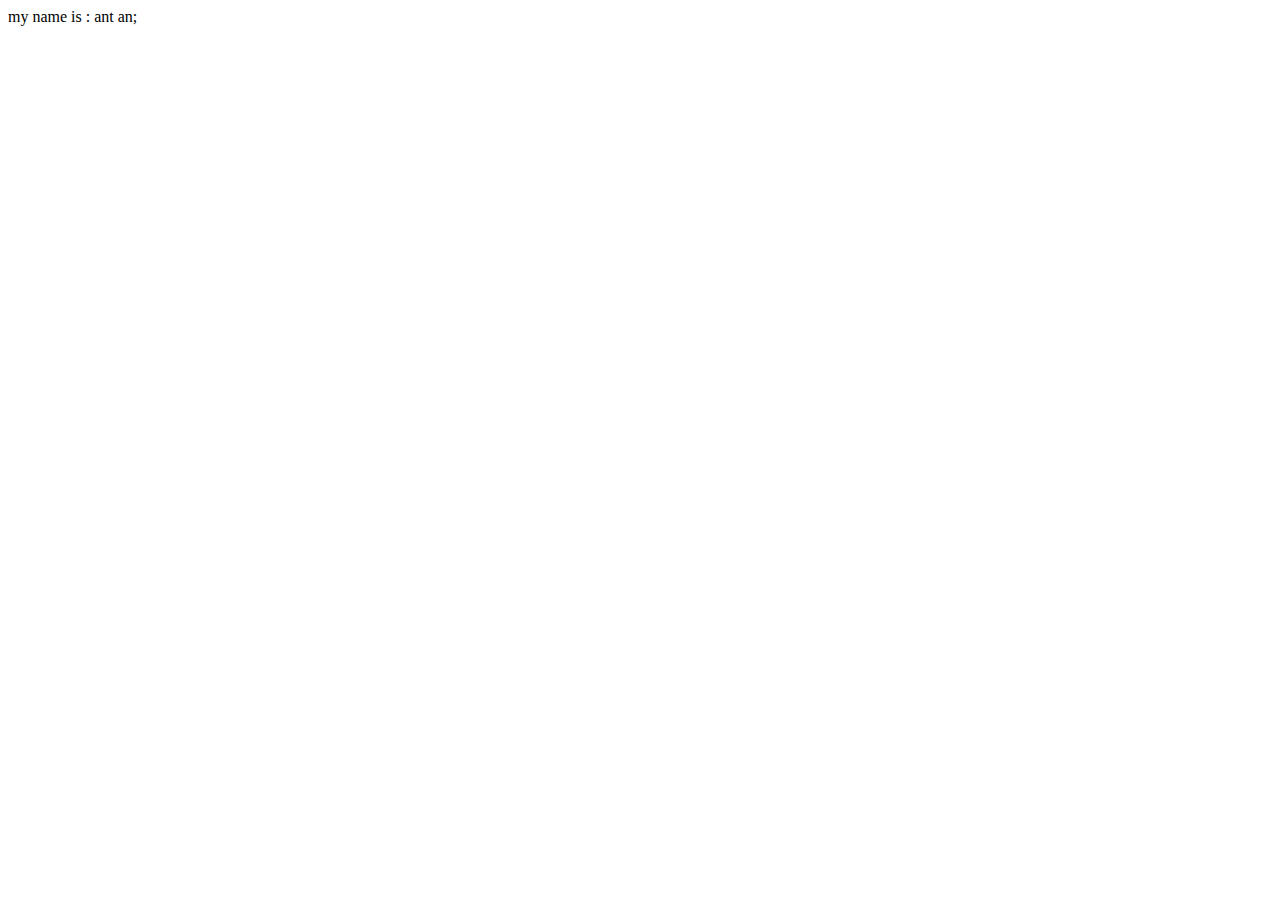
<file: public/templTest.html>
<html>
<body>

<div id='container'>

</div>
<script type="text/html" id="item_tmpl">
<div>
  my name is : <%=name%>;
</div>
</script>
<script language='javascript'>
//Simple JavaScript Templating
//John Resig - http://ejohn.org/ - MIT Licensed
(function(){
var cache = {};

this.tmpl = function tmpl(str, data){
 // Figure out if we're getting a template, or if we need to
 // load the template - and be sure to cache the result.
 var fn = !/\W/.test(str) ?  
   cache[str] = cache[str] ||
     tmpl(document.getElementById(str).innerHTML) :
  
   // Generate a reusable function that will serve as a template
   // generator (and which will be cached).
   new Function("obj",
     "var p=[],print=function(){p.push.apply(p,arguments);};" +
    
     // Introduce the data as local variables using with(){}
     "with(obj){p.push('" +
    
     // Convert the template into pure JavaScript
     str
       .replace(/[\r\t\n]/g, " ")
       .split("<%").join("\t")
       .replace(/((^|%>)[^\t]*)'/g, "$1\r")
       .replace(/\t=(.*?)%>/g, "',$1,'")
       .split("\t").join("');")
       .split("%>").join("p.push('")
       .split("\r").join("\\'")
   + "');}return p.join('');"
   );

 // Provide some basic currying to the user
 return data ? fn( data ) : fn;
};
})();


	var ct = document.getElementById('container');
	ct.innerHTML = tmpl("item_tmpl",{name: 'ant an'});

</script>
</body>

</html>
</file>
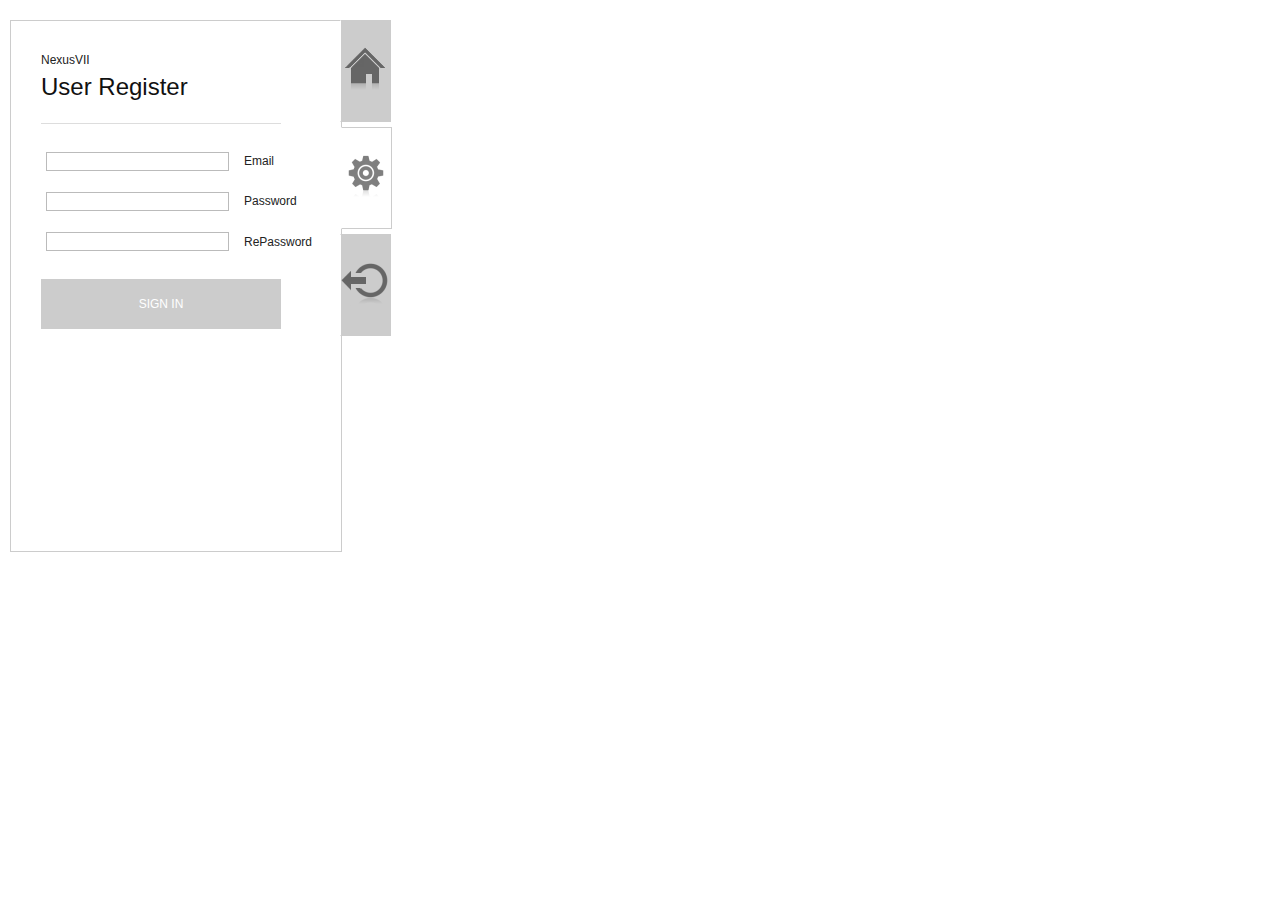
<file: public/app_html_sample/tripApp.html>
<!DOCTYPE html PUBLIC "-//W3C//DTD XHTML 1.0 Transitional//EN" "http://www.w3.org/TR/xhtml1/DTD/xhtml1-transitional.dtd">
<html xmlns="http://www.w3.org/1999/xhtml">
<head>
<meta http-equiv="Content-Type" content="text/html; charset=UTF-8" />
<title>Untitled Document</title>
<link type='text/css'  rel='stylesheet' href='style.css' />
<link type="text/css" rel='stylesheet' href='comp.css' />

</head>

<body>

<div id='reg'>
	<div class='icon_handle reg '><a ><img src="img/HOME.png" width="48" height="48" alt="home" /></a></div>
    <div class='icon_handle login  handle_active' ><a ><img src="img/SETTINGS.A.png" width="48" height="48" alt="home" /></a></div>
    <div class='icon_handle forget'><a ><img src="img/SHARE.png" width="48" height="48" alt="home" /></a></div>
     <div class='reg_content'>
        <cufontext>NexusVII</cufontext>
     	<h2>User Register</h2>
        <hr class='form_splitter' />
        <table class='reg_table' >
        	<tr>
                <td class='reg_input'><input type='text' size=20 /></td>
            	<td class='reg_title'>Email</td>
                <td class='reg_check'></td>
            </tr>
            <tr>
            	<td class='reg_input'><input type='text' size=20 /></td>
            	<td class='reg_title'>Password</td>
                <td class='reg_check'></td>
            </tr>
            <tr>
            	<td class='reg_input'><input type='text' size=20 /></td>
            	<td class='reg_title'>RePassword</td>
                <td class='reg_check'></td>
            </tr>
        </table>
        <a id="reg_sub" style="color: #fff;">SIGN IN</a>
     </div>
</div>
</body>
</html>
</file>
<file: public/app_html_sample/style.css>
@charset "UTF-8";
/* CSS Document */

html {
    border: 0 none;
    margin: 0;
    padding: 0;
}
body, div, span, object, iframe, h1, h2, h3, h4, h5, h6, p, blockquote, pre, a, abbr, acronym, address, code, del, dfn, em, img, q, dl, dt, dd, ol, ul, li, fieldset, form, label, legend, table, caption, tbody, tfoot, thead, tr, th, td, article, aside, dialog, figure, footer, header, hgroup, nav, section {
    border: 0 none;
    font: inherit;
    margin: 0;
    padding: 0;
    vertical-align: baseline;
}
article, aside, details, figcaption, figure, dialog, footer, header, hgroup, menu, nav, section {
    display: block;
}
body {
    background: none repeat scroll 0 0 white;
    line-height: 1.5;
}
table {
    border-collapse: separate;
    border-spacing: 0;
}
caption, th, td {
    float: none !important;
    font-weight: normal;
    text-align: left;
}
table, th, td {
    vertical-align: middle;
}
blockquote:before, blockquote:after, q:before, q:after {
    content: "";
}
blockquote, q {
    quotes: "" "";
}
a img {
    border: medium none;
}
:focus {
    outline: 0 none;
}
html {
    font-size: 100.01%;
}
body {
    background: none repeat scroll 0 0 #FFFFFF;
    color: #222222;
    font-family: "Helvetica Neue",Arial,Helvetica,sans-serif;
    font-size: 75%;
}
h1, h2, h3, h4, h5, h6 {
    color: #111111;
    font-weight: normal;
}
h1 {
    font-size: 3em;
    line-height: 1;
    margin-bottom: 0.5em;
}
h2 {
    font-size: 2em;
    margin-bottom: 0.75em;
}
h3 {
    font-size: 1.5em;
    line-height: 1;
    margin-bottom: 1em;
}
h4 {
    font-size: 1.2em;
    line-height: 1.25;
    margin-bottom: 1.25em;
}
h5 {
    font-size: 1em;
    font-weight: bold;
    margin-bottom: 1.5em;
}
h6 {
    font-size: 1em;
    font-weight: bold;
}
h1 img, h2 img, h3 img, h4 img, h5 img, h6 img {
    margin: 0;
}
p {
    margin: 0 0 1.5em;
}
.left {
    float: left !important;
}
p .left {
    margin: 1.5em 1.5em 1.5em 0;
    padding: 0;
}
.right {
    float: right !important;
}
p .right {
    margin: 1.5em 0 1.5em 1.5em;
    padding: 0;
}
a:focus, a:hover {
    color: #FFFFFF;
}
a {
    color: #FFFFFF;
    text-decoration: underline;
}
blockquote {
    color: #666666;
    font-style: italic;
    margin: 1.5em;
}
strong, dfn {
    font-weight: bold;
}
em, dfn {
    font-style: italic;
}
sup, sub {
    line-height: 0;
}
abbr, acronym {
    border-bottom: 1px dotted #666666;
}
address {
    font-style: italic;
    margin: 0 0 1.5em;
}
del {
    color: #666666;
}
pre {
    margin: 1.5em 0;
    white-space: pre;
}
pre, code, tt {
    font: 1em/1.5 'andale mono','lucida console',monospace;
}
li ul, li ol {
    margin: 0;
}
ul, ol {
    margin: 0 1.5em 1.5em 0;
    padding-left: 1.5em;
}
ul {
    list-style-type: disc;
}
ol {
    list-style-type: decimal;
}
dl {
    margin: 0 0 1.5em;
}
dl dt {
    font-weight: bold;
}
dd {
    margin-left: 1.5em;
}
table {
    margin-bottom: 1.4em;
    width: 100%;
}
th {
    font-weight: bold;
}
thead th {
    background: none repeat scroll 0 0 #C3D9FF;
}
th, td, caption {
    padding: 4px 10px 4px 5px;
}
tbody tr:nth-child(2n) td, tbody tr.even td {
}
tfoot {
    font-style: italic;
}
caption {
    background: none repeat scroll 0 0 #EEEEEE;
}
.small {
    font-size: 0.8em;
    line-height: 1.875em;
    margin-bottom: 1.875em;
}
.large {
    font-size: 1.2em;
    line-height: 2.5em;
    margin-bottom: 1.25em;
}
.hide {
    display: none;
}
.quiet {
    color: #666666;
}
.loud {
    color: #000000;
}
.highlight {
    background: none repeat scroll 0 0 #FFFF00;
}
.added {
    background: none repeat scroll 0 0 #006600;
    color: #FFFFFF;
}
.removed {
    background: none repeat scroll 0 0 #990000;
    color: #FFFFFF;
}
.first {
    margin-left: 0;
    padding-left: 0;
}
.last {
    margin-right: 0;
    padding-right: 0;
}
.top {
    margin-top: 0;
    padding-top: 0;
}
.bottom {
    margin-bottom: 0;
    padding-bottom: 0;
}
label {
    font-weight: bold;
}
fieldset {
    border: 1px solid #CCCCCC;
    margin: 0 0 1.5em;
    padding: 0 1.4em 1.4em;
}
legend {
    font-size: 1.2em;
    font-weight: bold;
    margin-bottom: 1em;
    margin-top: -0.2em;
}
fieldset, #IE8#HACK {
    padding-top: 1.4em;
}
legend, #IE8#HACK {
    margin-bottom: 0;
    margin-top: 0;
}
input[type="text"], input[type="password"], input.text, input.title, textarea {
    background-color: #FFFFFF;
    border: 1px solid #BBBBBB;
    color: #000000;
}
input[type="text"]:focus, input[type="password"]:focus, input.text:focus, input.title:focus, textarea:focus {
    border-color: #666666;
}
select {
    background-color: #FFFFFF;
    border-style: solid;
    border-width: 1px;
}
input[type="text"], input[type="password"], input.text, input.title, textarea, select {
    margin: 0.5em 0;
}
input.text, input.title {
    padding: 5px;
    width: 300px;
}
input.title {
    font-size: 1.5em;
}
textarea {
    height: 250px;
    padding: 5px;
    width: 390px;
}
form.inline {
    line-height: 3;
}
form.inline p {
    margin-bottom: 0;
}
.error, .alert, .notice, .success, .info {
    border: 2px solid #DDDDDD;
    margin-bottom: 1em;
    padding: 0.8em;
}
.error, .alert {
    background: none repeat scroll 0 0 #FBE3E4;
    border-color: #FBC2C4;
    color: #8A1F11;
}
.notice {
    background: none repeat scroll 0 0 #FFF6BF;
    border-color: #FFD324;
    color: #514721;
}
.success {
    background: none repeat scroll 0 0 #E6EFC2;
    border-color: #C6D880;
    color: #264409;
}
.info {
    background: none repeat scroll 0 0 #D5EDF8;
    border-color: #92CAE4;
    color: #205791;
}
.error a, .alert a {
    color: #8A1F11;
}
.notice a {
    color: #514721;
}
.success a {
    color: #264409;
}
.info a {
    color: #205791;
}
.container {
    margin: 0 auto;
    width: 950px;
}
.showgrid {
    background: url("src/grid.png") repeat scroll 0 0 transparent;
}
.column, .span-1, .span-2, .span-3, .span-4, .span-5, .span-6, .span-7, .span-8, .span-9, .span-10, .span-11, .span-12, .span-13, .span-14, .span-15, .span-16, .span-17, .span-18, .span-19, .span-20, .span-21, .span-22, .span-23, .span-24 {
    float: left;
    margin-right: 10px;
}
.last {
    margin-right: 0;
}
.span-1 {
    width: 30px;
}
.span-2 {
    width: 70px;
}
.span-3 {
    width: 110px;
}
.span-4 {
    width: 150px;
}
.span-5 {
    width: 190px;
}
.span-6 {
    width: 230px;
}
.span-7 {
    width: 270px;
}
.span-8 {
    width: 310px;
}
.span-9 {
    width: 350px;
}
.span-10 {
    width: 390px;
}
.span-11 {
    width: 430px;
}
.span-12 {
    width: 470px;
}
.span-13 {
    width: 510px;
}
.span-14 {
    width: 550px;
}
.span-15 {
    width: 590px;
}
.span-16 {
    width: 630px;
}
.span-17 {
    width: 670px;
}
.span-18 {
    width: 710px;
}
.span-19 {
    width: 750px;
}
.span-20 {
    width: 790px;
}
.span-21 {
    width: 830px;
}
.span-22 {
    width: 870px;
}
.span-23 {
    width: 910px;
}
.span-24 {
    margin-right: 0;
    width: 950px;
}
input.span-1, textarea.span-1, input.span-2, textarea.span-2, input.span-3, textarea.span-3, input.span-4, textarea.span-4, input.span-5, textarea.span-5, input.span-6, textarea.span-6, input.span-7, textarea.span-7, input.span-8, textarea.span-8, input.span-9, textarea.span-9, input.span-10, textarea.span-10, input.span-11, textarea.span-11, input.span-12, textarea.span-12, input.span-13, textarea.span-13, input.span-14, textarea.span-14, input.span-15, textarea.span-15, input.span-16, textarea.span-16, input.span-17, textarea.span-17, input.span-18, textarea.span-18, input.span-19, textarea.span-19, input.span-20, textarea.span-20, input.span-21, textarea.span-21, input.span-22, textarea.span-22, input.span-23, textarea.span-23, input.span-24, textarea.span-24 {
    border-left-width: 1px;
    border-right-width: 1px;
    padding-left: 5px;
    padding-right: 5px;
}
input.span-1, textarea.span-1 {
    width: 18px;
}
input.span-2, textarea.span-2 {
    width: 58px;
}
input.span-3, textarea.span-3 {
    width: 98px;
}
input.span-4, textarea.span-4 {
    width: 138px;
}
input.span-5, textarea.span-5 {
    width: 178px;
}
input.span-6, textarea.span-6 {
    width: 218px;
}
input.span-7, textarea.span-7 {
    width: 258px;
}
input.span-8, textarea.span-8 {
    width: 298px;
}
input.span-9, textarea.span-9 {
    width: 338px;
}
input.span-10, textarea.span-10 {
    width: 378px;
}
input.span-11, textarea.span-11 {
    width: 418px;
}
input.span-12, textarea.span-12 {
    width: 458px;
}
input.span-13, textarea.span-13 {
    width: 498px;
}
input.span-14, textarea.span-14 {
    width: 538px;
}
input.span-15, textarea.span-15 {
    width: 578px;
}
input.span-16, textarea.span-16 {
    width: 618px;
}
input.span-17, textarea.span-17 {
    width: 658px;
}
input.span-18, textarea.span-18 {
    width: 698px;
}
input.span-19, textarea.span-19 {
    width: 738px;
}
input.span-20, textarea.span-20 {
    width: 778px;
}
input.span-21, textarea.span-21 {
    width: 818px;
}
input.span-22, textarea.span-22 {
    width: 858px;
}
input.span-23, textarea.span-23 {
    width: 898px;
}
input.span-24, textarea.span-24 {
    width: 938px;
}
.append-1 {
    padding-right: 40px;
}
.append-2 {
    padding-right: 80px;
}
.append-3 {
    padding-right: 120px;
}
.append-4 {
    padding-right: 160px;
}
.append-5 {
    padding-right: 200px;
}
.append-6 {
    padding-right: 240px;
}
.append-7 {
    padding-right: 280px;
}
.append-8 {
    padding-right: 320px;
}
.append-9 {
    padding-right: 360px;
}
.append-10 {
    padding-right: 400px;
}
.append-11 {
    padding-right: 440px;
}
.append-12 {
    padding-right: 480px;
}
.append-13 {
    padding-right: 520px;
}
.append-14 {
    padding-right: 560px;
}
.append-15 {
    padding-right: 600px;
}
.append-16 {
    padding-right: 640px;
}
.append-17 {
    padding-right: 680px;
}
.append-18 {
    padding-right: 720px;
}
.append-19 {
    padding-right: 760px;
}
.append-20 {
    padding-right: 800px;
}
.append-21 {
    padding-right: 840px;
}
.append-22 {
    padding-right: 880px;
}
.append-23 {
    padding-right: 920px;
}
.prepend-1 {
    padding-left: 40px;
}
.prepend-2 {
    padding-left: 80px;
}
.prepend-3 {
    padding-left: 120px;
}
.prepend-4 {
    padding-left: 160px;
}
.prepend-5 {
    padding-left: 200px;
}
.prepend-6 {
    padding-left: 240px;
}
.prepend-7 {
    padding-left: 280px;
}
.prepend-8 {
    padding-left: 320px;
}
.prepend-9 {
    padding-left: 360px;
}
.prepend-10 {
    padding-left: 400px;
}
.prepend-11 {
    padding-left: 440px;
}
.prepend-12 {
    padding-left: 480px;
}
.prepend-13 {
    padding-left: 520px;
}
.prepend-14 {
    padding-left: 560px;
}
.prepend-15 {
    padding-left: 600px;
}
.prepend-16 {
    padding-left: 640px;
}
.prepend-17 {
    padding-left: 680px;
}
.prepend-18 {
    padding-left: 720px;
}
.prepend-19 {
    padding-left: 760px;
}
.prepend-20 {
    padding-left: 800px;
}
.prepend-21 {
    padding-left: 840px;
}
.prepend-22 {
    padding-left: 880px;
}
.prepend-23 {
    padding-left: 920px;
}
.border {
    border-right: 1px solid #DDDDDD;
    margin-right: 5px;
    padding-right: 4px;
}
.colborder {
    border-right: 1px solid #DDDDDD;
    margin-right: 25px;
    padding-right: 24px;
}
.pull-1 {
    margin-left: -40px;
}
.pull-2 {
    margin-left: -80px;
}
.pull-3 {
    margin-left: -120px;
}
.pull-4 {
    margin-left: -160px;
}
.pull-5 {
    margin-left: -200px;
}
.pull-6 {
    margin-left: -240px;
}
.pull-7 {
    margin-left: -280px;
}
.pull-8 {
    margin-left: -320px;
}
.pull-9 {
    margin-left: -360px;
}
.pull-10 {
    margin-left: -400px;
}
.pull-11 {
    margin-left: -440px;
}
.pull-12 {
    margin-left: -480px;
}
.pull-13 {
    margin-left: -520px;
}
.pull-14 {
    margin-left: -560px;
}
.pull-15 {
    margin-left: -600px;
}
.pull-16 {
    margin-left: -640px;
}
.pull-17 {
    margin-left: -680px;
}
.pull-18 {
    margin-left: -720px;
}
.pull-19 {
    margin-left: -760px;
}
.pull-20 {
    margin-left: -800px;
}
.pull-21 {
    margin-left: -840px;
}
.pull-22 {
    margin-left: -880px;
}
.pull-23 {
    margin-left: -920px;
}
.pull-24 {
    margin-left: -960px;
}
.pull-1, .pull-2, .pull-3, .pull-4, .pull-5, .pull-6, .pull-7, .pull-8, .pull-9, .pull-10, .pull-11, .pull-12, .pull-13, .pull-14, .pull-15, .pull-16, .pull-17, .pull-18, .pull-19, .pull-20, .pull-21, .pull-22, .pull-23, .pull-24 {
    float: left;
    position: relative;
}
.push-1 {
    margin: 0 -40px 1.5em 40px;
}
.push-2 {
    margin: 0 -80px 1.5em 80px;
}
.push-3 {
    margin: 0 -120px 1.5em 120px;
}
.push-4 {
    margin: 0 -160px 1.5em 160px;
}
.push-5 {
    margin: 0 -200px 1.5em 200px;
}
.push-6 {
    margin: 0 -240px 1.5em 240px;
}
.push-7 {
    margin: 0 -280px 1.5em 280px;
}
.push-8 {
    margin: 0 -320px 1.5em 320px;
}
.push-9 {
    margin: 0 -360px 1.5em 360px;
}
.push-10 {
    margin: 0 -400px 1.5em 400px;
}
.push-11 {
    margin: 0 -440px 1.5em 440px;
}
.push-12 {
    margin: 0 -480px 1.5em 480px;
}
.push-13 {
    margin: 0 -520px 1.5em 520px;
}
.push-14 {
    margin: 0 -560px 1.5em 560px;
}
.push-15 {
    margin: 0 -600px 1.5em 600px;
}
.push-16 {
    margin: 0 -640px 1.5em 640px;
}
.push-17 {
    margin: 0 -680px 1.5em 680px;
}
.push-18 {
    margin: 0 -720px 1.5em 720px;
}
.push-19 {
    margin: 0 -760px 1.5em 760px;
}
.push-20 {
    margin: 0 -800px 1.5em 800px;
}
.push-21 {
    margin: 0 -840px 1.5em 840px;
}
.push-22 {
    margin: 0 -880px 1.5em 880px;
}
.push-23 {
    margin: 0 -920px 1.5em 920px;
}
.push-24 {
    margin: 0 -960px 1.5em 960px;
}
.push-1, .push-2, .push-3, .push-4, .push-5, .push-6, .push-7, .push-8, .push-9, .push-10, .push-11, .push-12, .push-13, .push-14, .push-15, .push-16, .push-17, .push-18, .push-19, .push-20, .push-21, .push-22, .push-23, .push-24 {
    float: left;
    position: relative;
}
div.prepend-top, .prepend-top {
    margin-top: 1.5em;
}
div.append-bottom, .append-bottom {
    margin-bottom: 1.5em;
}
.box {
    background: none repeat scroll 0 0 #E5ECF9;
    margin-bottom: 1.5em;
    padding: 1.5em;
}
hr {
    background: none repeat scroll 0 0 #DDDDDD;
    border: medium none;
    clear: both;
    color: #DDDDDD;
    float: none;
    height: 1px;
    margin: 0 0 17px;
    width: 100%;
}
hr.space {
    background: none repeat scroll 0 0 #FFFFFF;
    color: #FFFFFF;
    visibility: hidden;
}
.clearfix:after, .container:after {
    clear: both;
    content: " ";
    display: block;
    height: 0;
    overflow: hidden;
    visibility: hidden;
}
.clearfix, .container {
    display: block;
}
.clear {
    clear: both;
}
cufon {
    text-indent: 0 !important;
}
cufon {
    display: inline-block !important;
    font-size: 1px !important;
    line-height: 1px !important;
    position: relative !important;
    vertical-align: middle !important;
}
cufon cufontext {
    display: inline-block !important;
    height: 0 !important;
    overflow: hidden !important;
    text-indent: -10000in !important;
    width: 0 !important;
}
cufon canvas {
    position: relative !important;
}
cufon {
    padding: 0 !important;
}
cufon canvas {
    display: none !important;
}
</file>
<file: public/app_html_sample/comp.css>
@charset "UTF-8";
/* CSS Document */

#reg{
	position:absolute;
	left: 10px; 
	top: 20px;
	width: 300px;
	height:500px;
	border:1px solid #CCC;
	padding-left:30px;
	padding-top:30px;
	}

.icon_handle{
	border:1px solid #CCC;
	border-left: 1px solid #fff;
	width: 49px;
	height:100px;
	position:absolute;
	right:-50px;
	background:#CCC;
	
	z-index:2;
	
	}
.reg{
	top: -1px;
	}
.login{
	 top: 106px;
	}

.forget{
	 top: 213px;
	}
.handle_active{
	right:-51px !important;
	background:none;
	}
.icon_handle a{
	  position: relative;
	  top:23%;
	  opacity: 0.5;
	}

.icon_handle a:hover{
	   opacity: 1;
	}
.form_splitter{
	width: 80%;
	}
.reg_table{
	 width: 80%;
	}
.reg_input{
	 width: 40%;
	}

.reg_title{
	 width: 20%;
	}

.reg_check{
	width:10%;
	}

#reg_sub{
	background: url('img/bg1.png') repeat scroll left top transparent;
    cursor: pointer;
    display: block;
    height: 50px;
    line-height: 50px !important;
    text-align: center;
    text-decoration: none;
    width: 80%;
	
	}
</file>
